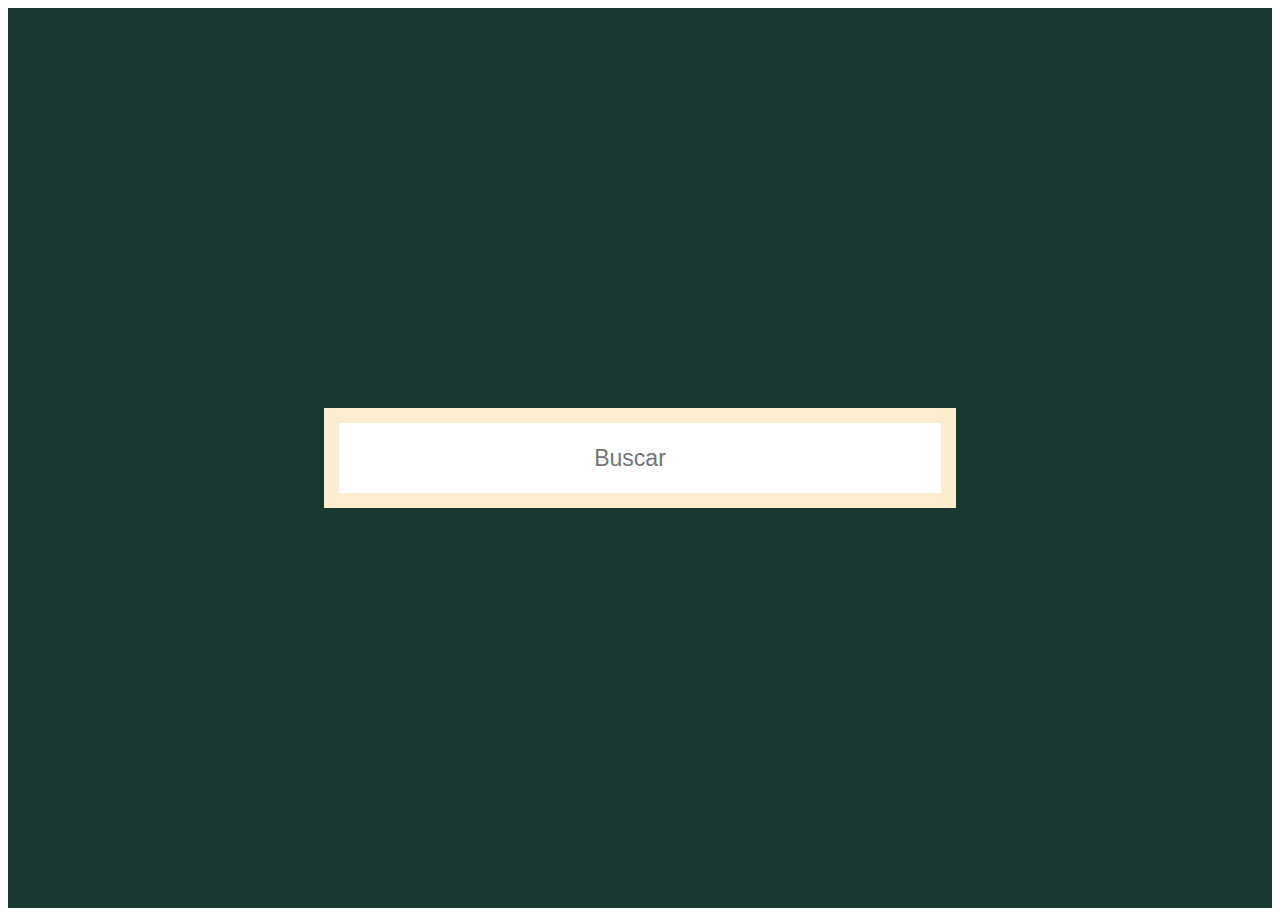
<file: buscar.html>
<!DOCTYPE html>
<html lang="en">

    <head>
        <meta charset="UTF-8">
        <meta http-equiv="X-UA-Compatible" content="IE=edge">
        <meta name="viewport" content="width=device-width, initial-scale=1.0">
        <link href="https://cdn.jsdelivr.net/npm/bootstrap@5.0.0-beta3/dist/css/bootstrap.min.css" rel="stylesheet"
            integrity="sha384-eOJMYsd53ii+scO/bJGFsiCZc+5NDVN2yr8+0RDqr0Ql0h+rP48ckxlpbzKgwra6" crossorigin="anonymous">
        <link rel="stylesheet" href="styles.css/buscar.css" />
        <script src="js/queryjan.js"></script>
        <script src="js/index.js"></script>
        <title>Construyendo</title>
    </head>

    <body>
        <div class="content">

            <input type="search" class="card-filter" placeholder="Buscar" />
        </div>

        <script src="https://cdn.jsdelivr.net/npm/@popperjs/core@2.9.1/dist/umd/popper.min.js"
            integrity="sha384-SR1sx49pcuLnqZUnnPwx6FCym0wLsk5JZuNx2bPPENzswTNFaQU1RDvt3wT4gWFG"
            crossorigin="anonymous"></script>
        <script src="https://cdn.jsdelivr.net/npm/bootstrap@5.0.0-beta3/dist/js/bootstrap.min.js"
            integrity="sha384-j0CNLUeiqtyaRmlzUHCPZ+Gy5fQu0dQ6eZ/xAww941Ai1SxSY+0EQqNXNE6DZiVc"
            crossorigin="anonymous"></script>
    </body>

</html>
</file>
<file: styles.css/buscar.css>
.content{
    width: 100%;
    background: rgb(26, 56, 47);
    height: 100vh;
    display: flex;
    flex-direction: column;
    justify-content: center;
    align-items: center;
}

.card-filter{
    background: rgb(255, 255, 255);
    width: 50%;
    height: 100px;
    border: 15px solid blanchedalmond;
    text-align: center;
    font-size: 23px;
}
</file>
